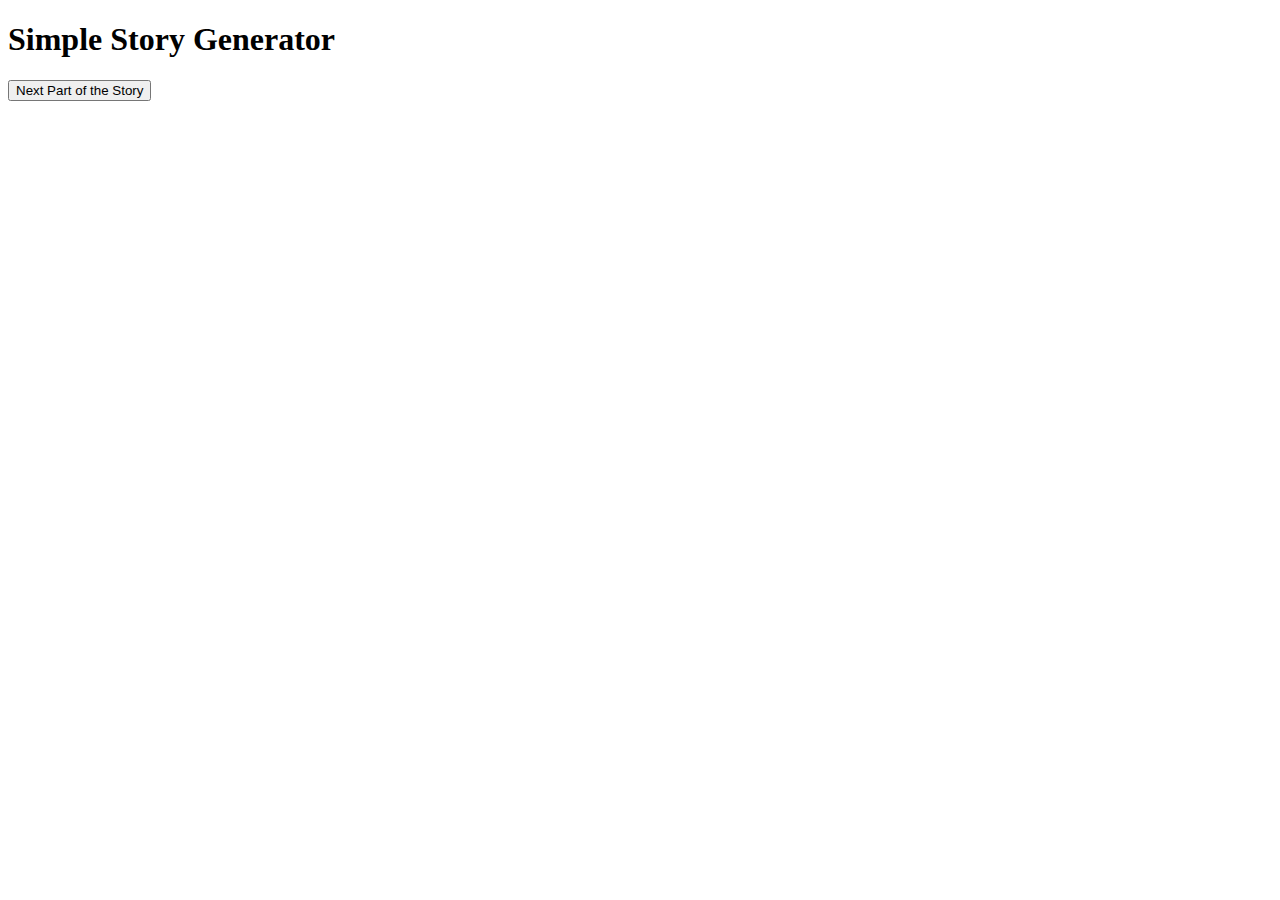
<file: randomgenerator.html>
<!DOCTYPE html>
<html>
<head>
  <title>Story Generator</title>
  </head>
  <body>
    <h1>Simple Story Generator</h1>
    <div id="paragraphDisplay"></div><button onclick="newPara()">Next Part of the Story</button>
    <script src="js/randomgenerator.js"></script>
    </body>
    </html>
</file>
